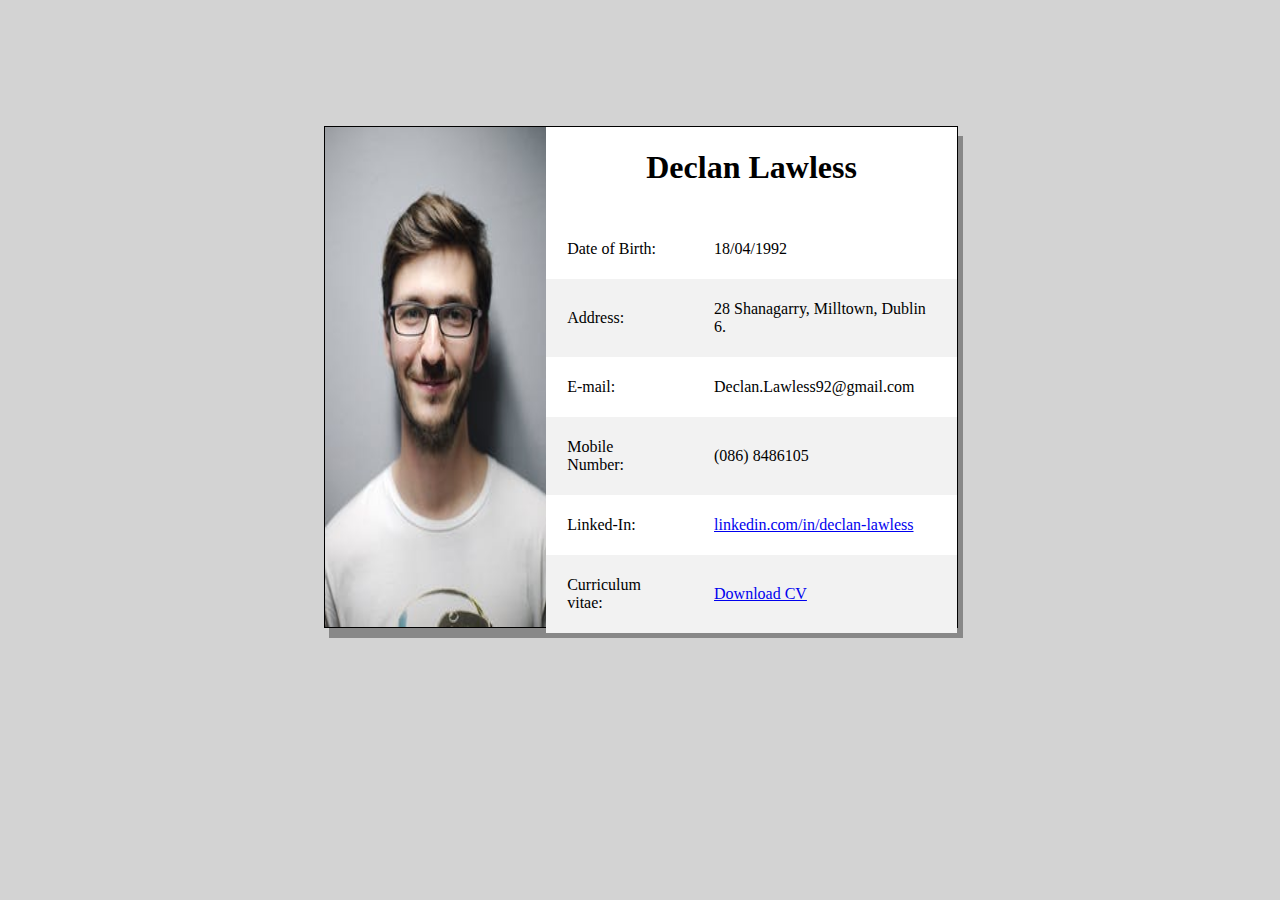
<file: index.html>
<!DOCTYPE html>



<html>

<!-- This site was created by Declan Lawless x17167183!-->
<meta name="viewport" content="width=device-width, initial-scale=1.0">

<head>
<title>My First CV Website</title>
<link rel="stylesheet" type="text/css" href="style.css">
</head>
<body>
<div id="profile">
	<div id="profileImage">
	<img alt="W3Schools" src="profileimage.jpeg" width="100%" height="100%">
	</div>
	<div id="profileBio">
	<h1>Declan Lawless</h1>
<table id="bioTable">
	<tr>
		<td>Date of Birth:</td>
		<td>18/04/1992</td>
	</tr>
	<tr>
		<td>Address:</td>
		<td>28 Shanagarry, Milltown, Dublin 6.</td>
	</tr>
	<tr>
		<td>E-mail:</td>
		<td>Declan.Lawless92@gmail.com</td>
	</tr>
	<tr>
		<td>Mobile Number:</td>
		<td>(086) 8486105</td>
	</tr>
	<tr>
		<td>Linked-In:</td>
		<td><a href="https://ie.linkedin.com/in/declan-lawless">linkedin.com/in/declan-lawless</a></td>
	</tr>
	<tr>
		<td>Curriculum vitae:</td>
		<td><a href="MY-BLANK-CV.docx" target="_blank">Download CV</a></td>
	</tr>
	
	
</table>
	</div>
</div>




</body>



</html>
</file>
<file: style.css>
body	{
	
	background-color: lightgrey;
	height: 100%;
	
}


#profile	{
	
	box-shadow: 5px 10px #888888;
	margin-left:25%;
	margin-top:10%;
	border: solid black 1px;
	width: 50%;
	height: 500px;
	
	
	}	
	
	
#profileImage{
	
	width:35%;
	height: 100%;
	float:left;
	background-color: green;

	
}
	
#profileBio{

	width:65%;
	height: 100%;
	float:left;
	background-color: white;
	
	
}

#bioTable{

	margin-top:8%;
}

h1{

	text-align: center;
}

table {
    border-collapse: collapse;
    width: 100%;
}

th, td {
    text-align: left;
    padding: 21px;
}

tr:nth-child(even) {background-color: #f2f2f2;}
</file>
